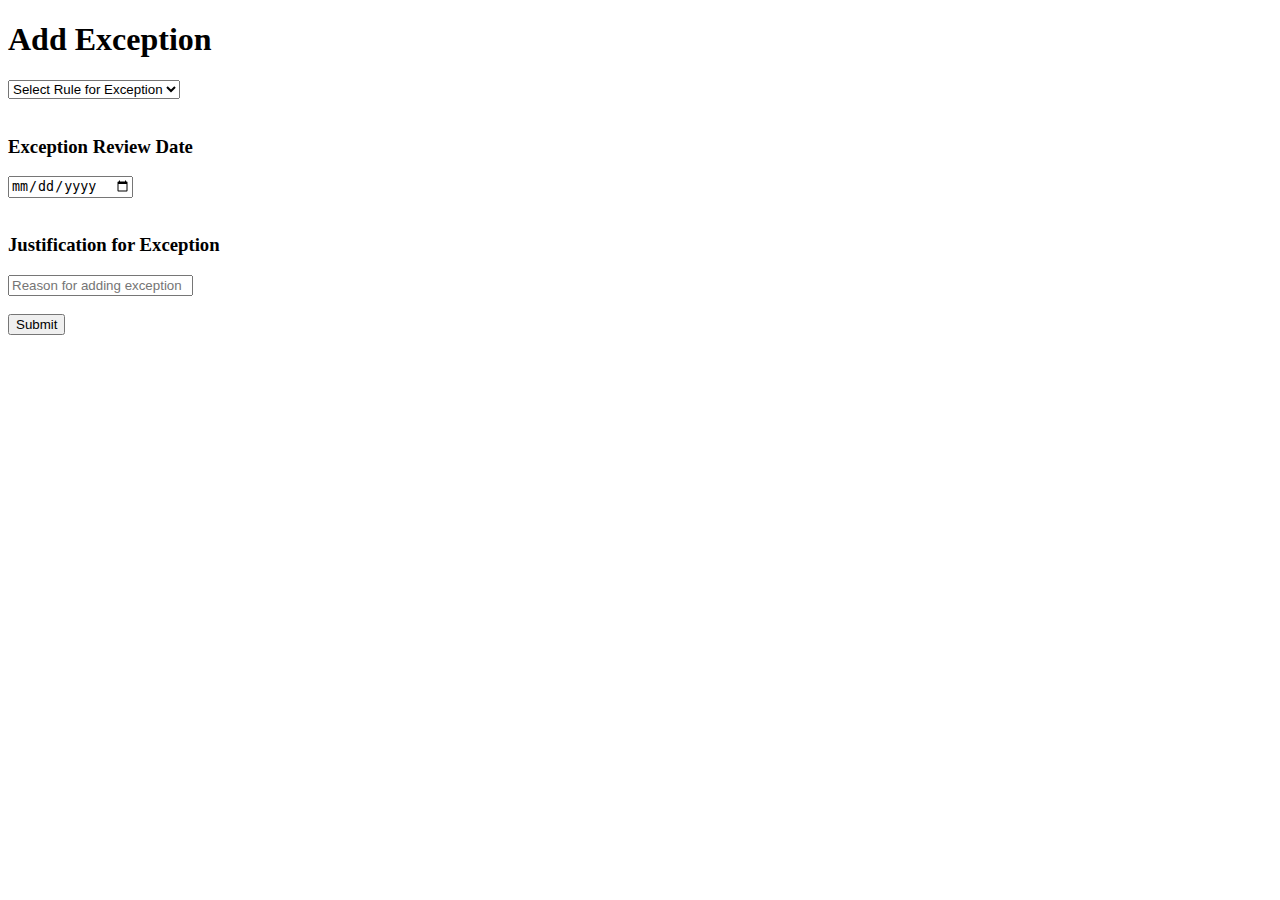
<file: AddException.html>
<!DOCTYPE html>
<html lang="en">
<head>
    <meta charset="UTF-8">
    <title>Brightsolid - Add Exception</title>
    <script defer src="AddException.js"></script>
    <link rel="stylesheet" href="styles.css">
</head>

<body>
<h1>Add Exception</h1>
<form>
<select name="subject" id="subject">
  <option value="" selected="selected">Select Rule for Exception</option>
</select>
  <br><br>
<h3>Exception Review Date</h3>
  <label for="exception"></label>
  <input type="date" id="exception" name="exception" placeholder="DD/MM/YYYY"><br><br>

<h3>Justification for Exception</h3>
<label for="just"></label>
<input type="text" id="just" name="just" placeholder="Reason for adding exception"><br><br>
  <input type="submit" value="Submit">
</form>
</body>
</html>
</file>
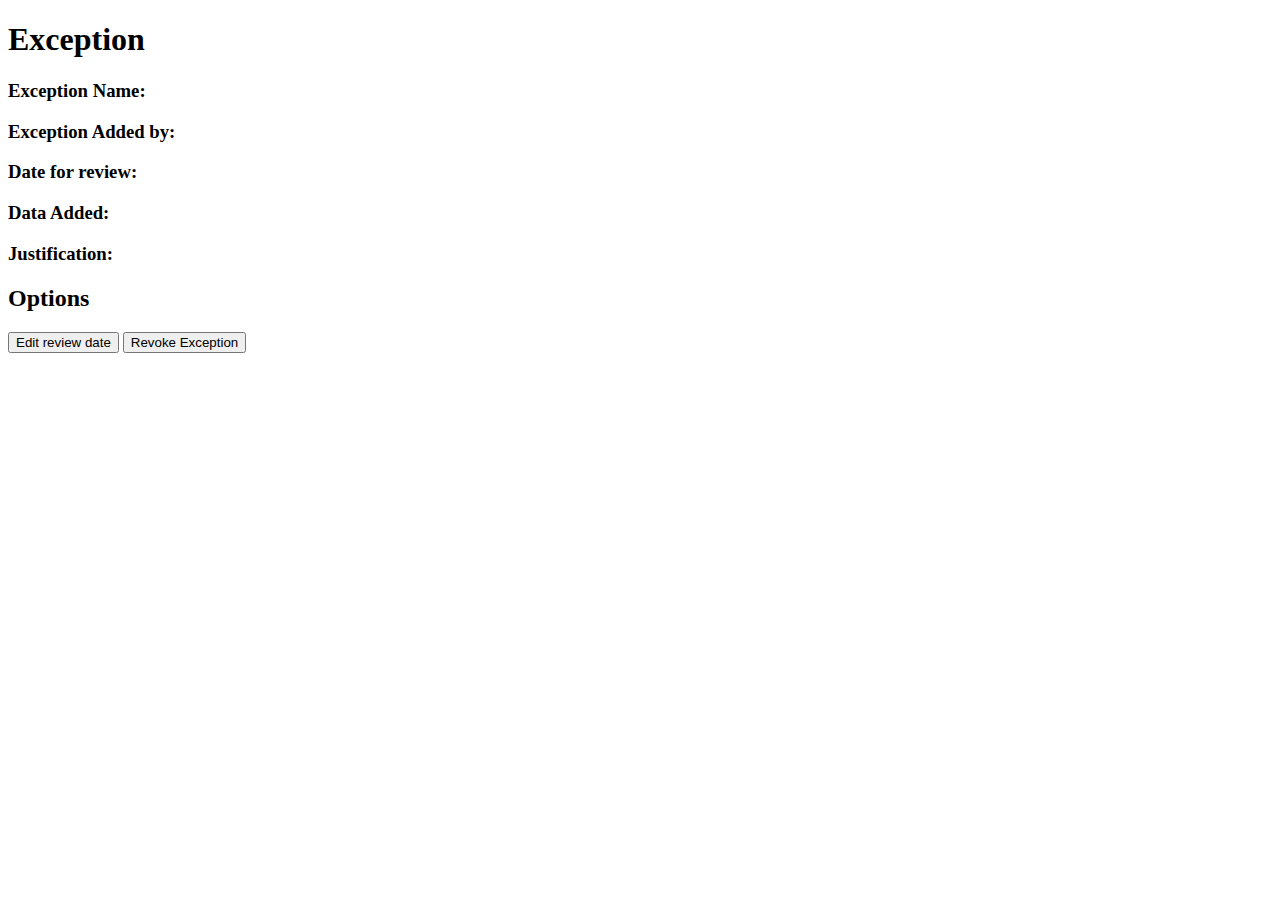
<file: MoreException.html>
<!DOCTYPE html>
<html lang="en">
<head>
    <meta charset="UTF-8">
    <title>Brightsolid Exceptions</title>
</head>
<body>
<h1>Exception</h1>
<!--fetch data through js to print details about exception-->

<h3>Exception Name:</h3>
<h3>Exception Added by:</h3>
<h3>Date for review:</h3>
<h3>Data Added:</h3>
<h3>Justification:</h3>

<h2>Options</h2>
<button type="button">Edit review date</button>
<button type="button">Revoke Exception</button>
</body>
</html>
</file>
<file: styles.css>
.dyn-height {
    min-height: 300px;
    max-height: 300px;
    overflow-y:scroll;
}

.table-style{
    text-align: center;
}

.chart-height {
    min-height: 300px;
    max-height: 300px;
    text-align: center
}

.header-height{
    min-height: 63px;
    max-height: 63px;
}

.pie-height{
    overflow: hidden;
    max-height: 260px;
    max-width: 600px;
    text-align: center;
}

.container {
    display: flex; 
    flex-direction: row;
    flex-wrap: wrap;
    align-items: stretch;
    justify-content: center;
    align-content: space-around;
    row-gap: 100px;
}

.item1 {
    order: 1;
    flex-grow: 2; 
}

.bg-bar{
    background-color: #FADA5E;
}

.item2 {
    order: 2;
    flex-grow: 1; 
}

.link-colour{
    color: black;
}

.background{
    background-color: #232323;
}

.card-body-style{
    background-color: #232323;
    color: white;
}

.long-dyn-height{
    max-height: 350px;
    overflow-y:scroll;
}

.dyn-height-full{
    max-height: 400px;
    overflow-y:scroll;
}

.card-header-style{
    background-color: yellow;
}

.pop-over{
    background-color: #383838;
    color: white;
}
</file>
